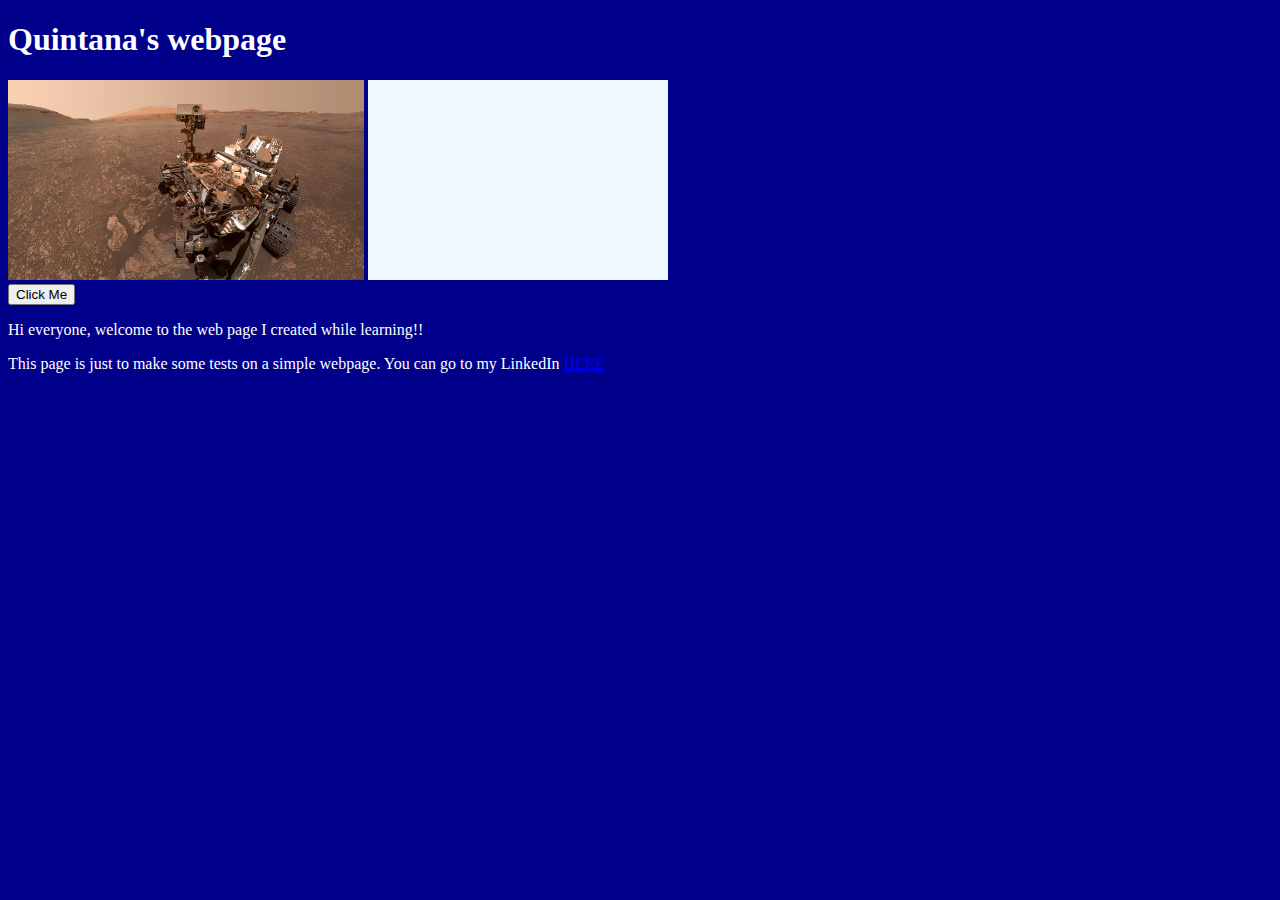
<file: lesson1/index.html>
<!DOCTYPE html>

<head>
    <title> Quintana's webpage</title>
    <link rel="stylesheet" href="style.css">
</head>

<body>
    <script src="script.js"></script>
    <h1>Quintana's webpage</h1>
    <img src="img.jpg" alt="Image of a Mars Rover" height="200">
    
    <canvas height="200"></canvas>
    <br>
    <button onclick="doSomething()">Click Me</button>
    <p>Hi everyone, welcome to the web page I created while learning!!</p>
    <p id="p2">This page is just to make some tests on a simple webpage.
        You can go to my LinkedIn
        <a href="https://www.linkedin.com/in/esteban-rodriguez-quintana/">HERE</a>
    </p>
</body>

</html>
</file>
<file: lesson1/style.css>
body {
    color: white;
    background-color: darkblue;
}
canvas{
    background-color: aliceblue ;
}
</file>
